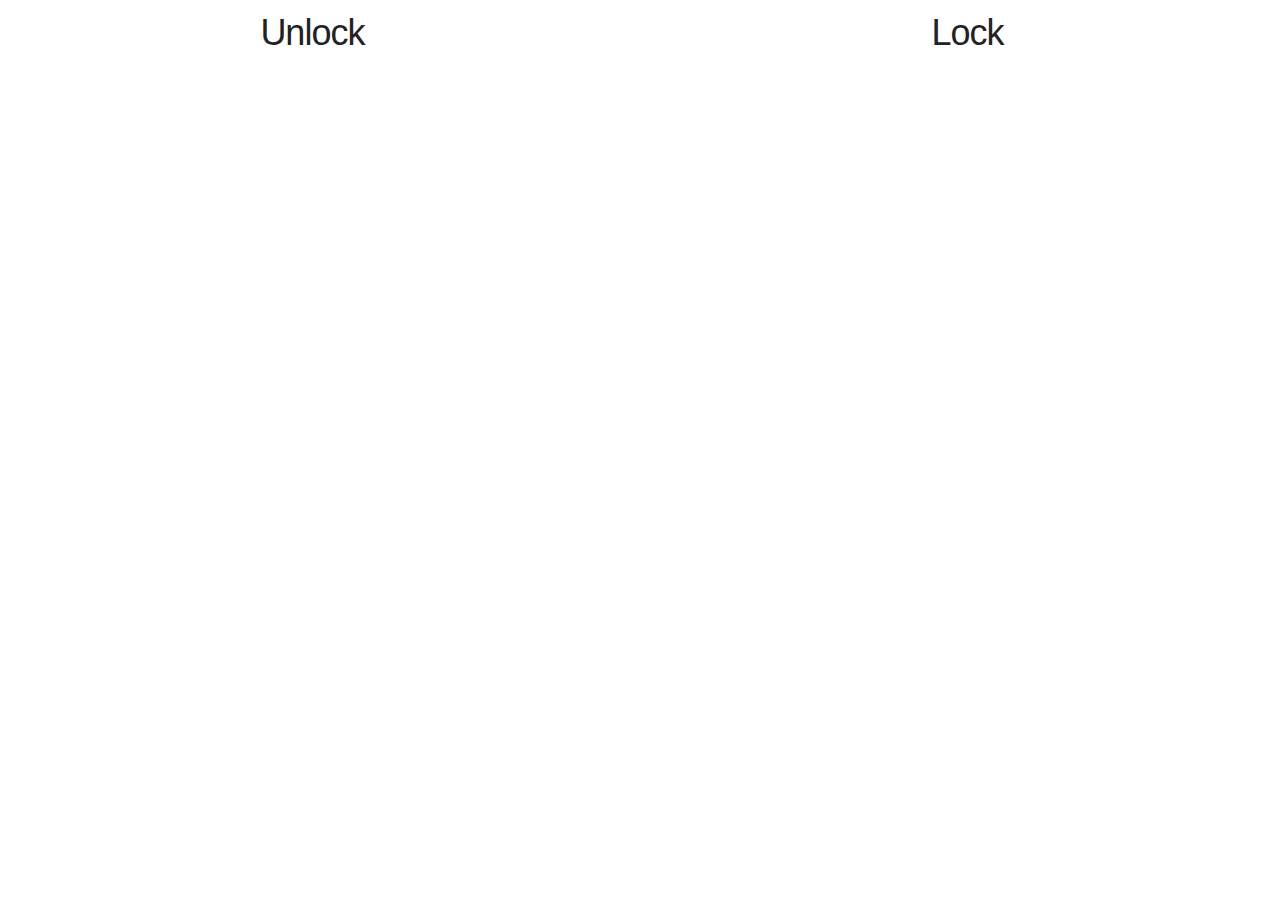
<file: index.html>
<!DOCTYPE HTML>
<html>
  <head>
    <title>CYKLO</title>
    <link rel="stylesheet" href="css/normalize.css">
    <link rel="stylesheet" href="css/skeleton.css">
    <link rel="stylesheet" href="css/main.css">
    <script src="js/jquery-2.1.4.min.js"></script>
    <script src="js/main.js"></script>
  </head>

  <body>

    <div class="row">
        <div class="one-half column" id="unlock"><h3>Unlock</h3></div>
        <div class="one-half column" id="lock"><h3>Lock</h3></div>
    </div>
  </body>
</html>
</file>
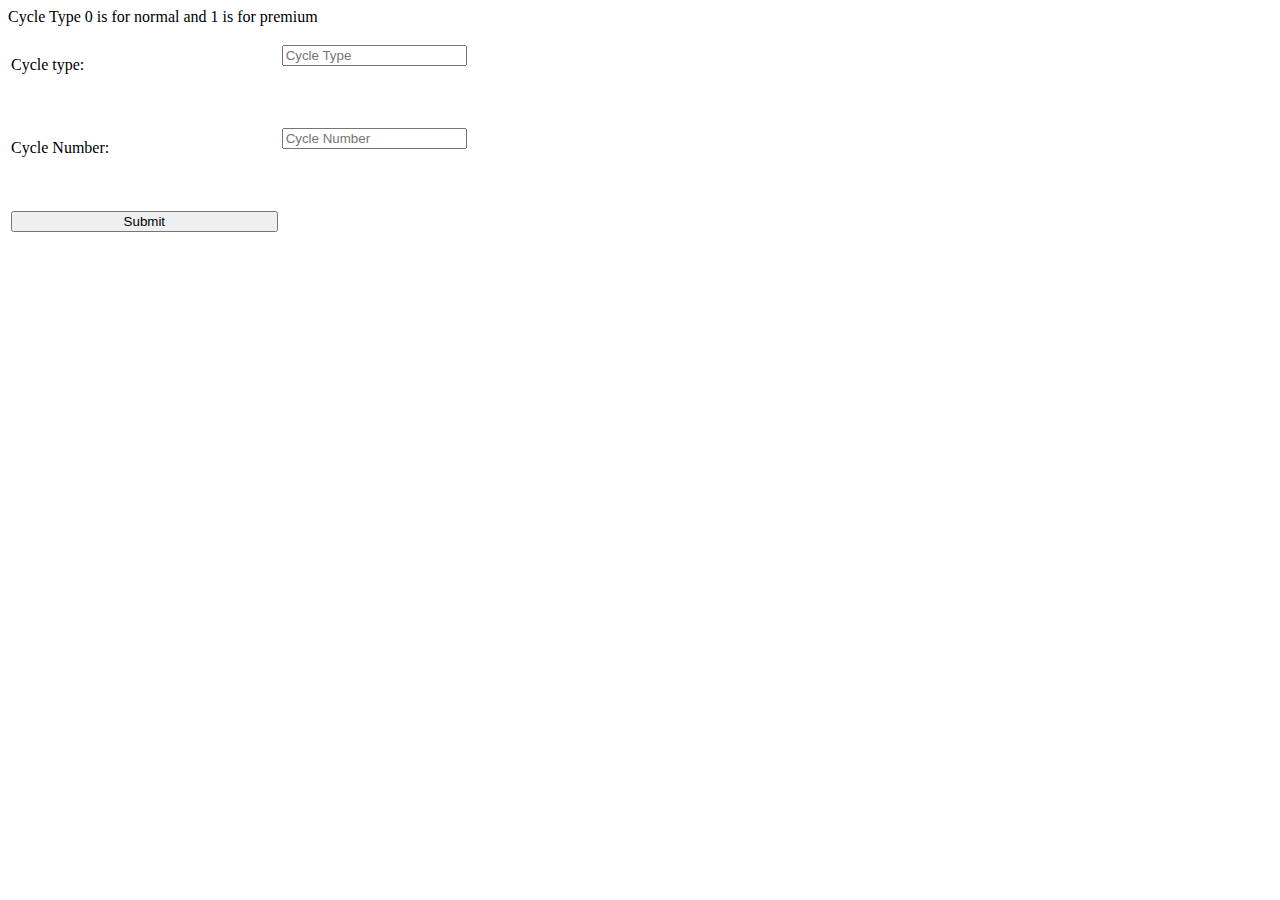
<file: enable.html>
<html>

    <head>
        <script type="text/javascript" src="js/enable.js"></script>
    </head>
    <body>
        <p>
            Cycle Type 0 is for normal and 1 is for premium
        </p>
        <form onsubmit="return validate1()" action="res/enable_cycle.php" method="GET">
    <table>
			<tr> <td>Cycle type: </td><td><input type=number name='cycle_type' id="cycle_type" placeholder="Cycle Type" required> <br><br></td></tr>
        </td><td><font class="validate" id="lcycle_type"></font><br><br></td></tr>

        
        <tr> <td>Cycle Number: </td><td><input type=number name='cycle_number' id="cycle_number" placeholder="Cycle Number" required> <br><br></td></tr>
			</td><td><font class="validate" id="lcycle_number"></font><br><br></td></tr>

			<tr><td><input type=submit name="submit" style="width:20em;"><br><br></td></tr>
			</table>
			</form>


    </body>

</html>
</file>
<file: css/skeleton.css>
/*
* Skeleton V2.0.4
* Copyright 2014, Dave Gamache
* www.getskeleton.com
* Free to use under the MIT license.
* http://www.opensource.org/licenses/mit-license.php
* 12/29/2014
*/


/* Table of contents
––––––––––––––––––––––––––––––––––––––––––––––––––
- Grid
- Base Styles
- Typography
- Links
- Buttons
- Forms
- Lists
- Code
- Tables
- Spacing
- Utilities
- Clearing
- Media Queries
*/


/* Grid
–––––––––––––––––––––––––––––––––––––––––––––––––– */
.container {
  position: relative;
  width: 100%;
  max-width: 960px;
  margin: 0 auto;
  padding: 0 20px;
  box-sizing: border-box; }
.column,
.columns {
  width: 100%;
  float: left;
  box-sizing: border-box; }

/* For devices larger than 400px */
@media (min-width: 400px) {
  .container {
    width: 85%;
    padding: 0; }
}

/* For devices larger than 550px */
@media (min-width: 550px) {
  .container {
    width: 80%; }
  .column,
  .columns {
    margin-left: 4%; }
  .column:first-child,
  .columns:first-child {
    margin-left: 0; }

  .one.column,
  .one.columns                    { width: 4.66666666667%; }
  .two.columns                    { width: 13.3333333333%; }
  .three.columns                  { width: 22%;            }
  .four.columns                   { width: 30.6666666667%; }
  .five.columns                   { width: 39.3333333333%; }
  .six.columns                    { width: 48%;            }
  .seven.columns                  { width: 56.6666666667%; }
  .eight.columns                  { width: 65.3333333333%; }
  .nine.columns                   { width: 74.0%;          }
  .ten.columns                    { width: 82.6666666667%; }
  .eleven.columns                 { width: 91.3333333333%; }
  .twelve.columns                 { width: 100%; margin-left: 0; }

  .one-third.column               { width: 30.6666666667%; }
  .two-thirds.column              { width: 65.3333333333%; }

  .one-half.column                { width: 48%; }

  /* Offsets */
  .offset-by-one.column,
  .offset-by-one.columns          { margin-left: 8.66666666667%; }
  .offset-by-two.column,
  .offset-by-two.columns          { margin-left: 17.3333333333%; }
  .offset-by-three.column,
  .offset-by-three.columns        { margin-left: 26%;            }
  .offset-by-four.column,
  .offset-by-four.columns         { margin-left: 34.6666666667%; }
  .offset-by-five.column,
  .offset-by-five.columns         { margin-left: 43.3333333333%; }
  .offset-by-six.column,
  .offset-by-six.columns          { margin-left: 52%;            }
  .offset-by-seven.column,
  .offset-by-seven.columns        { margin-left: 60.6666666667%; }
  .offset-by-eight.column,
  .offset-by-eight.columns        { margin-left: 69.3333333333%; }
  .offset-by-nine.column,
  .offset-by-nine.columns         { margin-left: 78.0%;          }
  .offset-by-ten.column,
  .offset-by-ten.columns          { margin-left: 86.6666666667%; }
  .offset-by-eleven.column,
  .offset-by-eleven.columns       { margin-left: 95.3333333333%; }

  .offset-by-one-third.column,
  .offset-by-one-third.columns    { margin-left: 34.6666666667%; }
  .offset-by-two-thirds.column,
  .offset-by-two-thirds.columns   { margin-left: 69.3333333333%; }

  .offset-by-one-half.column,
  .offset-by-one-half.columns     { margin-left: 52%; }

}


/* Base Styles
–––––––––––––––––––––––––––––––––––––––––––––––––– */
/* NOTE
html is set to 62.5% so that all the REM measurements throughout Skeleton
are based on 10px sizing. So basically 1.5rem = 15px :) */
html {
  font-size: 62.5%; }
body {
  font-size: 1.5em; /* currently ems cause chrome bug misinterpreting rems on body element */
  line-height: 1.6;
  font-weight: 400;
  font-family: "Raleway", "HelveticaNeue", "Helvetica Neue", Helvetica, Arial, sans-serif;
  color: #222; }


/* Typography
–––––––––––––––––––––––––––––––––––––––––––––––––– */
h1, h2, h3, h4, h5, h6 {
  margin-top: 0;
  margin-bottom: 2rem;
  font-weight: 300; }
h1 { font-size: 4.0rem; line-height: 1.2;  letter-spacing: -.1rem;}
h2 { font-size: 3.6rem; line-height: 1.25; letter-spacing: -.1rem; }
h3 { font-size: 3.0rem; line-height: 1.3;  letter-spacing: -.1rem; }
h4 { font-size: 2.4rem; line-height: 1.35; letter-spacing: -.08rem; }
h5 { font-size: 1.8rem; line-height: 1.5;  letter-spacing: -.05rem; }
h6 { font-size: 1.5rem; line-height: 1.6;  letter-spacing: 0; }

/* Larger than phablet */
@media (min-width: 550px) {
  h1 { font-size: 5.0rem; }
  h2 { font-size: 4.2rem; }
  h3 { font-size: 3.6rem; }
  h4 { font-size: 3.0rem; }
  h5 { font-size: 2.4rem; }
  h6 { font-size: 1.5rem; }
}

p {
  margin-top: 0; }


/* Links
–––––––––––––––––––––––––––––––––––––––––––––––––– */
a {
  color: #1EAEDB; }
a:hover {
  color: #0FA0CE; }


/* Buttons
–––––––––––––––––––––––––––––––––––––––––––––––––– */
.button,
button,
input[type="submit"],
input[type="reset"],
input[type="button"] {
  display: inline-block;
  height: 38px;
  padding: 0 30px;
  color: #555;
  text-align: center;
  font-size: 11px;
  font-weight: 600;
  line-height: 38px;
  letter-spacing: .1rem;
  text-transform: uppercase;
  text-decoration: none;
  white-space: nowrap;
  background-color: transparent;
  border-radius: 4px;
  border: 1px solid #bbb;
  cursor: pointer;
  box-sizing: border-box; }
.button:hover,
button:hover,
input[type="submit"]:hover,
input[type="reset"]:hover,
input[type="button"]:hover,
.button:focus,
button:focus,
input[type="submit"]:focus,
input[type="reset"]:focus,
input[type="button"]:focus {
  color: #333;
  border-color: #888;
  outline: 0; }
.button.button-primary,
button.button-primary,
input[type="submit"].button-primary,
input[type="reset"].button-primary,
input[type="button"].button-primary {
  color: #FFF;
  background-color: #33C3F0;
  border-color: #33C3F0; }
.button.button-primary:hover,
button.button-primary:hover,
input[type="submit"].button-primary:hover,
input[type="reset"].button-primary:hover,
input[type="button"].button-primary:hover,
.button.button-primary:focus,
button.button-primary:focus,
input[type="submit"].button-primary:focus,
input[type="reset"].button-primary:focus,
input[type="button"].button-primary:focus {
  color: #FFF;
  background-color: #1EAEDB;
  border-color: #1EAEDB; }


/* Forms
–––––––––––––––––––––––––––––––––––––––––––––––––– */
input[type="email"],
input[type="number"],
input[type="search"],
input[type="text"],
input[type="tel"],
input[type="url"],
input[type="password"],
textarea,
select {
  height: 38px;
  padding: 6px 10px; /* The 6px vertically centers text on FF, ignored by Webkit */
  background-color: #fff;
  border: 1px solid #D1D1D1;
  border-radius: 4px;
  box-shadow: none;
  box-sizing: border-box; }
/* Removes awkward default styles on some inputs for iOS */
input[type="email"],
input[type="number"],
input[type="search"],
input[type="text"],
input[type="tel"],
input[type="url"],
input[type="password"],
textarea {
  -webkit-appearance: none;
     -moz-appearance: none;
          appearance: none; }
textarea {
  min-height: 65px;
  padding-top: 6px;
  padding-bottom: 6px; }
input[type="email"]:focus,
input[type="number"]:focus,
input[type="search"]:focus,
input[type="text"]:focus,
input[type="tel"]:focus,
input[type="url"]:focus,
input[type="password"]:focus,
textarea:focus,
select:focus {
  border: 1px solid #33C3F0;
  outline: 0; }
label,
legend {
  display: block;
  margin-bottom: .5rem;
  font-weight: 600; }
fieldset {
  padding: 0;
  border-width: 0; }
input[type="checkbox"],
input[type="radio"] {
  display: inline; }
label > .label-body {
  display: inline-block;
  margin-left: .5rem;
  font-weight: normal; }


/* Lists
–––––––––––––––––––––––––––––––––––––––––––––––––– */
ul {
  list-style: circle inside; }
ol {
  list-style: decimal inside; }
ol, ul {
  padding-left: 0;
  margin-top: 0; }
ul ul,
ul ol,
ol ol,
ol ul {
  margin: 1.5rem 0 1.5rem 3rem;
  font-size: 90%; }
li {
  margin-bottom: 1rem; }


/* Code
–––––––––––––––––––––––––––––––––––––––––––––––––– */
code {
  padding: .2rem .5rem;
  margin: 0 .2rem;
  font-size: 90%;
  white-space: nowrap;
  background: #F1F1F1;
  border: 1px solid #E1E1E1;
  border-radius: 4px; }
pre > code {
  display: block;
  padding: 1rem 1.5rem;
  white-space: pre; }


/* Tables
–––––––––––––––––––––––––––––––––––––––––––––––––– */
th,
td {
  padding: 12px 15px;
  text-align: left;
  border-bottom: 1px solid #E1E1E1; }
th:first-child,
td:first-child {
  padding-left: 0; }
th:last-child,
td:last-child {
  padding-right: 0; }


/* Spacing
–––––––––––––––––––––––––––––––––––––––––––––––––– */
button,
.button {
  margin-bottom: 1rem; }
input,
textarea,
select,
fieldset {
  margin-bottom: 1.5rem; }
pre,
blockquote,
dl,
figure,
table,
p,
ul,
ol,
form {
  margin-bottom: 2.5rem; }


/* Utilities
–––––––––––––––––––––––––––––––––––––––––––––––––– */
.u-full-width {
  width: 100%;
  box-sizing: border-box; }
.u-max-full-width {
  max-width: 100%;
  box-sizing: border-box; }
.u-pull-right {
  float: right; }
.u-pull-left {
  float: left; }


/* Misc
–––––––––––––––––––––––––––––––––––––––––––––––––– */
hr {
  margin-top: 3rem;
  margin-bottom: 3.5rem;
  border-width: 0;
  border-top: 1px solid #E1E1E1; }


/* Clearing
–––––––––––––––––––––––––––––––––––––––––––––––––– */

/* Self Clearing Goodness */
.container:after,
.row:after,
.u-cf {
  content: "";
  display: table;
  clear: both; }


/* Media Queries
–––––––––––––––––––––––––––––––––––––––––––––––––– */
/*
Note: The best way to structure the use of media queries is to create the queries
near the relevant code. For example, if you wanted to change the styles for buttons
on small devices, paste the mobile query code up in the buttons section and style it
there.
*/


/* Larger than mobile */
@media (min-width: 400px) {}

/* Larger than phablet (also point when grid becomes active) */
@media (min-width: 550px) {}

/* Larger than tablet */
@media (min-width: 750px) {}

/* Larger than desktop */
@media (min-width: 1000px) {}

/* Larger than Desktop HD */
@media (min-width: 1200px) {}
</file>
<file: css/main.css>
body {
    margin: 10px;
}

h3 {
    text-align: center;
}

p {
    margin: 0;
}

button {
    height: auto;
    border-width: 2px;
}

.parent {
    border: #ff4e50 2px solid;
    border-radius: 8px;
    margin-top: 1em;
}

.name, .college, .number, .email, .cycle, .type, .btnYes, .btnNo {
    margin-left: 1em;
    margin-top: 5px;
}
</file>
